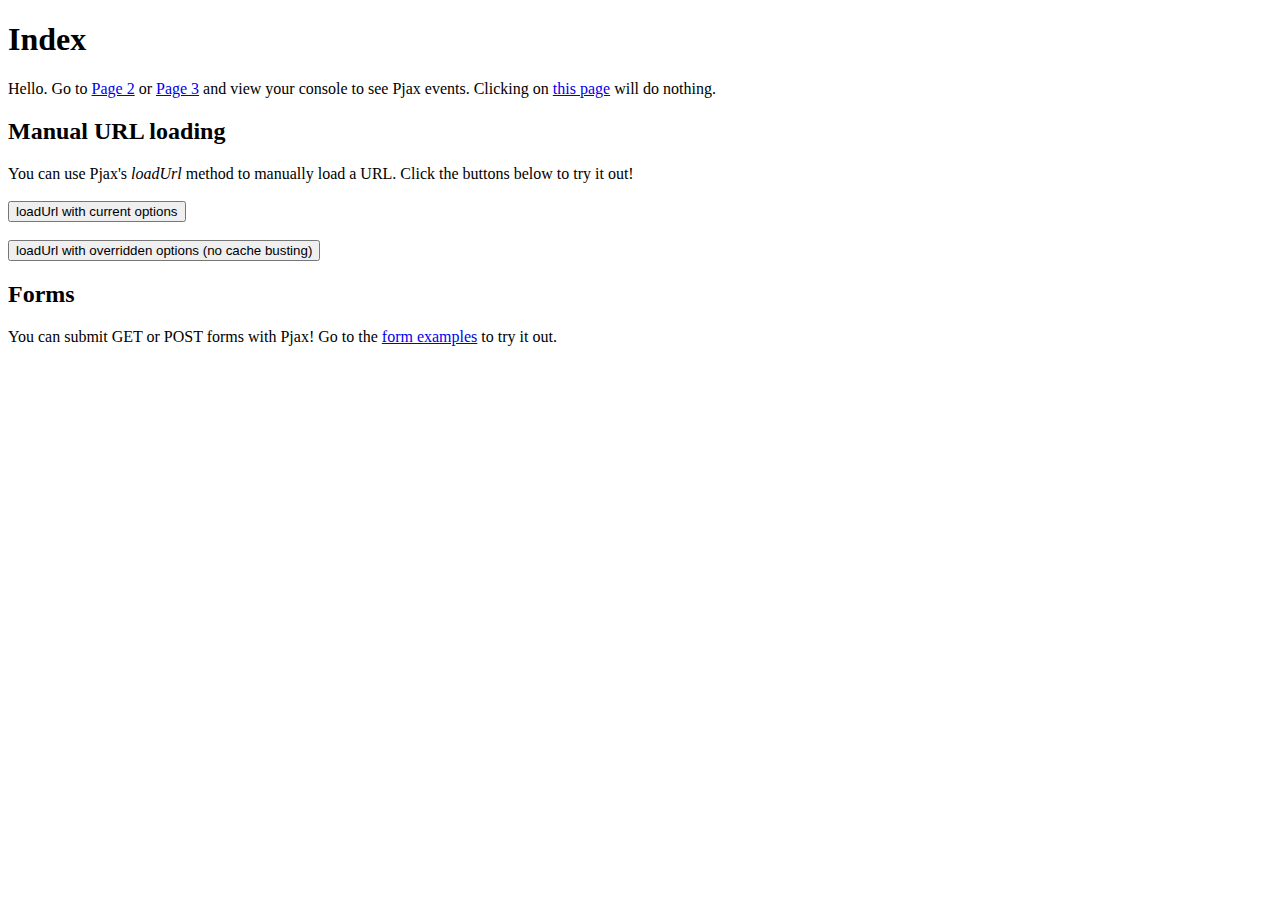
<file: lib/pjax/example/index.html>
<!doctype html>
<html>
  <head>
    <meta charset="utf-8">
    <title>Hello</title>
    <script src="../pjax.js"></script>
    <script src="example.js"></script>
  </head>
  <body>
    <div class="body">
      <h1>Index</h1>
      Hello.
      Go to <a href="page2.html" class="js-Pjax">Page 2</a> or <a href="page3.html" class="js-Pjax">Page 3</a> and view your console to see Pjax events.
      Clicking on <a href="index.html">this page</a> will do nothing.

      <h2>Manual URL loading</h2>

      You can use Pjax's <i>loadUrl</i> method to manually load a URL. Click the buttons below to try it out!<br /><br />

      <button data-manual-trigger>loadUrl with current options</button><br /><br />
      <button data-manual-trigger data-manual-trigger-override="true">loadUrl with overridden options (no cache busting)</button>

      <h2>Forms</h2>

      You can submit GET or POST forms with Pjax! Go to the <a href="forms.html">form examples</a> to try it out.

    </div>
  </body>
</html>
</file>
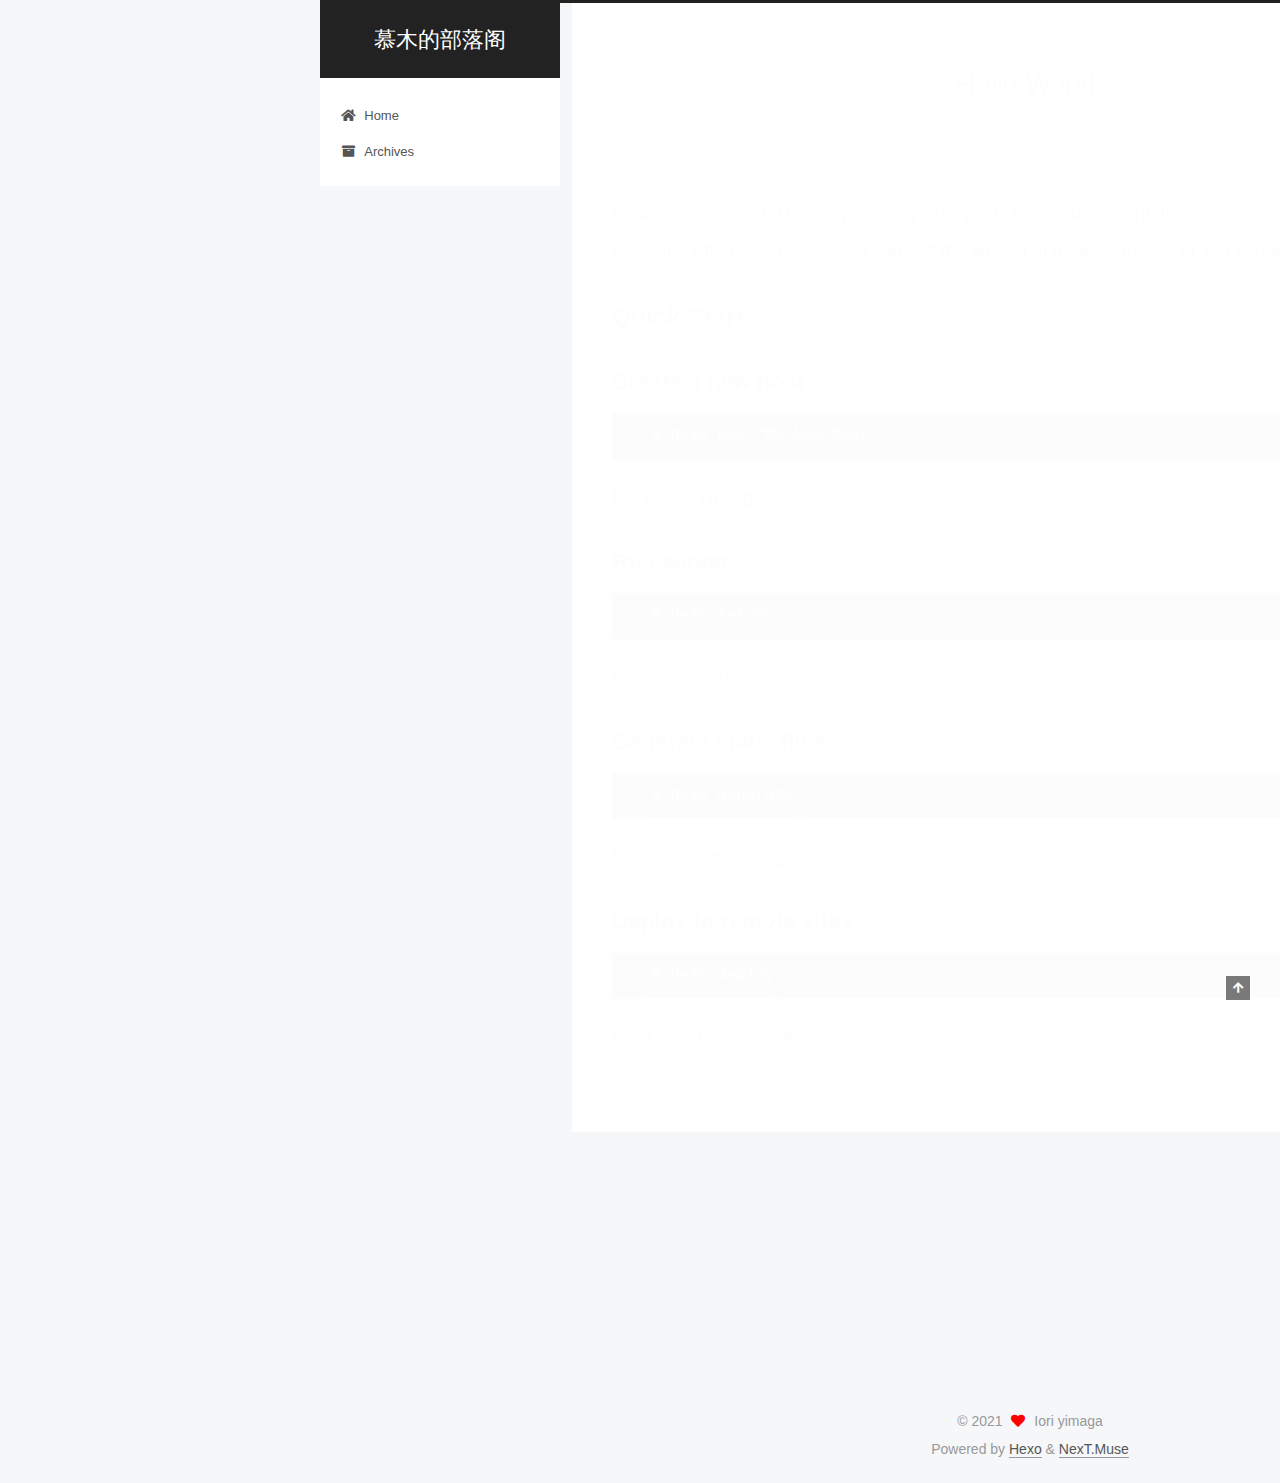
<file: 2021/02/05/hello-world/index.html>
<!DOCTYPE html>
<html lang="zh-Hans">
<head>
  <meta charset="UTF-8">
<meta name="viewport" content="width=device-width, initial-scale=1, maximum-scale=2">
<meta name="theme-color" content="#222">
<meta name="generator" content="Hexo 5.3.0">
  <link rel="apple-touch-icon" sizes="180x180" href="/images/apple-touch-icon-next.png">
  <link rel="icon" type="image/png" sizes="32x32" href="/images/favicon-32x32-next.png">
  <link rel="icon" type="image/png" sizes="16x16" href="/images/favicon-16x16-next.png">
  <link rel="mask-icon" href="/images/logo.svg" color="#222">

<link rel="stylesheet" href="/css/main.css">


<link rel="stylesheet" href="/lib/font-awesome/css/all.min.css">

<script id="hexo-configurations">
    var NexT = window.NexT || {};
    var CONFIG = {"hostname":"example.com","root":"/","scheme":"Muse","version":"7.8.0","exturl":false,"sidebar":{"position":"left","display":"post","padding":18,"offset":12,"onmobile":false},"copycode":{"enable":false,"show_result":false,"style":null},"back2top":{"enable":true,"sidebar":false,"scrollpercent":false},"bookmark":{"enable":false,"color":"#222","save":"auto"},"fancybox":false,"mediumzoom":false,"lazyload":false,"pangu":false,"comments":{"style":"tabs","active":null,"storage":true,"lazyload":false,"nav":null},"algolia":{"hits":{"per_page":10},"labels":{"input_placeholder":"Search for Posts","hits_empty":"We didn't find any results for the search: ${query}","hits_stats":"${hits} results found in ${time} ms"}},"localsearch":{"enable":false,"trigger":"auto","top_n_per_article":1,"unescape":false,"preload":false},"motion":{"enable":true,"async":false,"transition":{"post_block":"fadeIn","post_header":"slideDownIn","post_body":"slideDownIn","coll_header":"slideLeftIn","sidebar":"slideUpIn"}}};
  </script>

  <meta name="description" content="Welcome to Hexo! This is your very first post. Check documentation for more info. If you get any problems when using Hexo, you can find the answer in troubleshooting or you can ask me on GitHub. Quick">
<meta property="og:type" content="article">
<meta property="og:title" content="Hello World">
<meta property="og:url" content="http://example.com/2021/02/05/hello-world/index.html">
<meta property="og:site_name" content="慕木的部落阁">
<meta property="og:description" content="Welcome to Hexo! This is your very first post. Check documentation for more info. If you get any problems when using Hexo, you can find the answer in troubleshooting or you can ask me on GitHub. Quick">
<meta property="og:locale">
<meta property="article:published_time" content="2021-02-05T15:23:24.738Z">
<meta property="article:modified_time" content="2021-02-05T15:23:24.738Z">
<meta property="article:author" content="Iori yimaga">
<meta property="article:tag" content="编程、搞机、Roms、搬运...">
<meta name="twitter:card" content="summary">

<link rel="canonical" href="http://example.com/2021/02/05/hello-world/">


<script id="page-configurations">
  // https://hexo.io/docs/variables.html
  CONFIG.page = {
    sidebar: "",
    isHome : false,
    isPost : true,
    lang   : 'zh-Hans'
  };
</script>

  <title>Hello World | 慕木的部落阁</title>
  






  <noscript>
  <style>
  .use-motion .brand,
  .use-motion .menu-item,
  .sidebar-inner,
  .use-motion .post-block,
  .use-motion .pagination,
  .use-motion .comments,
  .use-motion .post-header,
  .use-motion .post-body,
  .use-motion .collection-header { opacity: initial; }

  .use-motion .site-title,
  .use-motion .site-subtitle {
    opacity: initial;
    top: initial;
  }

  .use-motion .logo-line-before i { left: initial; }
  .use-motion .logo-line-after i { right: initial; }
  </style>
</noscript>

</head>

<body itemscope itemtype="http://schema.org/WebPage">
  <div class="container use-motion">
    <div class="headband"></div>

    <header class="header" itemscope itemtype="http://schema.org/WPHeader">
      <div class="header-inner"><div class="site-brand-container">
  <div class="site-nav-toggle">
    <div class="toggle" aria-label="Toggle navigation bar">
      <span class="toggle-line toggle-line-first"></span>
      <span class="toggle-line toggle-line-middle"></span>
      <span class="toggle-line toggle-line-last"></span>
    </div>
  </div>

  <div class="site-meta">

    <a href="/" class="brand" rel="start">
      <span class="logo-line-before"><i></i></span>
      <h1 class="site-title">慕木的部落阁</h1>
      <span class="logo-line-after"><i></i></span>
    </a>
  </div>

  <div class="site-nav-right">
    <div class="toggle popup-trigger">
    </div>
  </div>
</div>




<nav class="site-nav">
  <ul id="menu" class="main-menu menu">
        <li class="menu-item menu-item-home">

    <a href="/" rel="section"><i class="fa fa-home fa-fw"></i>Home</a>

  </li>
        <li class="menu-item menu-item-archives">

    <a href="/archives/" rel="section"><i class="fa fa-archive fa-fw"></i>Archives</a>

  </li>
  </ul>
</nav>




</div>
    </header>

    
  <div class="back-to-top">
    <i class="fa fa-arrow-up"></i>
    <span>0%</span>
  </div>


    <main class="main">
      <div class="main-inner">
        <div class="content-wrap">
          

          <div class="content post posts-expand">
            

    
  
  
  <article itemscope itemtype="http://schema.org/Article" class="post-block" lang="zh-Hans">
    <link itemprop="mainEntityOfPage" href="http://example.com/2021/02/05/hello-world/">

    <span hidden itemprop="author" itemscope itemtype="http://schema.org/Person">
      <meta itemprop="image" content="/images/avatar.gif">
      <meta itemprop="name" content="Iori yimaga">
      <meta itemprop="description" content="记录学习生活的小天地:)">
    </span>

    <span hidden itemprop="publisher" itemscope itemtype="http://schema.org/Organization">
      <meta itemprop="name" content="慕木的部落阁">
    </span>
      <header class="post-header">
        <h1 class="post-title" itemprop="name headline">
          Hello World
        </h1>

        <div class="post-meta">
            <span class="post-meta-item">
              <span class="post-meta-item-icon">
                <i class="far fa-calendar"></i>
              </span>
              <span class="post-meta-item-text">Posted on</span>

              <time title="Created: 2021-02-05 23:23:24" itemprop="dateCreated datePublished" datetime="2021-02-05T23:23:24+08:00">2021-02-05</time>
            </span>

          

        </div>
      </header>

    
    
    
    <div class="post-body" itemprop="articleBody">

      
        <p>Welcome to <a target="_blank" rel="noopener" href="https://hexo.io/">Hexo</a>! This is your very first post. Check <a target="_blank" rel="noopener" href="https://hexo.io/docs/">documentation</a> for more info. If you get any problems when using Hexo, you can find the answer in <a target="_blank" rel="noopener" href="https://hexo.io/docs/troubleshooting.html">troubleshooting</a> or you can ask me on <a target="_blank" rel="noopener" href="https://github.com/hexojs/hexo/issues">GitHub</a>.</p>
<h2 id="Quick-Start"><a href="#Quick-Start" class="headerlink" title="Quick Start"></a>Quick Start</h2><h3 id="Create-a-new-post"><a href="#Create-a-new-post" class="headerlink" title="Create a new post"></a>Create a new post</h3><figure class="highlight bash"><table><tr><td class="gutter"><pre><span class="line">1</span><br></pre></td><td class="code"><pre><span class="line">$ hexo new <span class="string">&quot;My New Post&quot;</span></span><br></pre></td></tr></table></figure>
<p>More info: <a target="_blank" rel="noopener" href="https://hexo.io/docs/writing.html">Writing</a></p>
<h3 id="Run-server"><a href="#Run-server" class="headerlink" title="Run server"></a>Run server</h3><figure class="highlight bash"><table><tr><td class="gutter"><pre><span class="line">1</span><br></pre></td><td class="code"><pre><span class="line">$ hexo server</span><br></pre></td></tr></table></figure>
<p>More info: <a target="_blank" rel="noopener" href="https://hexo.io/docs/server.html">Server</a></p>
<h3 id="Generate-static-files"><a href="#Generate-static-files" class="headerlink" title="Generate static files"></a>Generate static files</h3><figure class="highlight bash"><table><tr><td class="gutter"><pre><span class="line">1</span><br></pre></td><td class="code"><pre><span class="line">$ hexo generate</span><br></pre></td></tr></table></figure>
<p>More info: <a target="_blank" rel="noopener" href="https://hexo.io/docs/generating.html">Generating</a></p>
<h3 id="Deploy-to-remote-sites"><a href="#Deploy-to-remote-sites" class="headerlink" title="Deploy to remote sites"></a>Deploy to remote sites</h3><figure class="highlight bash"><table><tr><td class="gutter"><pre><span class="line">1</span><br></pre></td><td class="code"><pre><span class="line">$ hexo deploy</span><br></pre></td></tr></table></figure>
<p>More info: <a target="_blank" rel="noopener" href="https://hexo.io/docs/one-command-deployment.html">Deployment</a></p>

    </div>

    
    
    

      <footer class="post-footer">

        


        
      </footer>
    
  </article>
  
  
  



          </div>
          

<script>
  window.addEventListener('tabs:register', () => {
    let { activeClass } = CONFIG.comments;
    if (CONFIG.comments.storage) {
      activeClass = localStorage.getItem('comments_active') || activeClass;
    }
    if (activeClass) {
      let activeTab = document.querySelector(`a[href="#comment-${activeClass}"]`);
      if (activeTab) {
        activeTab.click();
      }
    }
  });
  if (CONFIG.comments.storage) {
    window.addEventListener('tabs:click', event => {
      if (!event.target.matches('.tabs-comment .tab-content .tab-pane')) return;
      let commentClass = event.target.classList[1];
      localStorage.setItem('comments_active', commentClass);
    });
  }
</script>

        </div>
          
  
  <div class="toggle sidebar-toggle">
    <span class="toggle-line toggle-line-first"></span>
    <span class="toggle-line toggle-line-middle"></span>
    <span class="toggle-line toggle-line-last"></span>
  </div>

  <aside class="sidebar">
    <div class="sidebar-inner">

      <ul class="sidebar-nav motion-element">
        <li class="sidebar-nav-toc">
          Table of Contents
        </li>
        <li class="sidebar-nav-overview">
          Overview
        </li>
      </ul>

      <!--noindex-->
      <div class="post-toc-wrap sidebar-panel">
          <div class="post-toc motion-element"><ol class="nav"><li class="nav-item nav-level-2"><a class="nav-link" href="#Quick-Start"><span class="nav-number">1.</span> <span class="nav-text">Quick Start</span></a><ol class="nav-child"><li class="nav-item nav-level-3"><a class="nav-link" href="#Create-a-new-post"><span class="nav-number">1.1.</span> <span class="nav-text">Create a new post</span></a></li><li class="nav-item nav-level-3"><a class="nav-link" href="#Run-server"><span class="nav-number">1.2.</span> <span class="nav-text">Run server</span></a></li><li class="nav-item nav-level-3"><a class="nav-link" href="#Generate-static-files"><span class="nav-number">1.3.</span> <span class="nav-text">Generate static files</span></a></li><li class="nav-item nav-level-3"><a class="nav-link" href="#Deploy-to-remote-sites"><span class="nav-number">1.4.</span> <span class="nav-text">Deploy to remote sites</span></a></li></ol></li></ol></div>
      </div>
      <!--/noindex-->

      <div class="site-overview-wrap sidebar-panel">
        <div class="site-author motion-element" itemprop="author" itemscope itemtype="http://schema.org/Person">
  <p class="site-author-name" itemprop="name">Iori yimaga</p>
  <div class="site-description" itemprop="description">记录学习生活的小天地:)</div>
</div>
<div class="site-state-wrap motion-element">
  <nav class="site-state">
      <div class="site-state-item site-state-posts">
          <a href="/archives/">
        
          <span class="site-state-item-count">1</span>
          <span class="site-state-item-name">posts</span>
        </a>
      </div>
  </nav>
</div>



      </div>

    </div>
  </aside>
  <div id="sidebar-dimmer"></div>


      </div>
    </main>

    <footer class="footer">
      <div class="footer-inner">
        

        

<div class="copyright">
  
  &copy; 
  <span itemprop="copyrightYear">2021</span>
  <span class="with-love">
    <i class="fa fa-heart"></i>
  </span>
  <span class="author" itemprop="copyrightHolder">Iori yimaga</span>
</div>
  <div class="powered-by">Powered by <a href="https://hexo.io/" class="theme-link" rel="noopener" target="_blank">Hexo</a> & <a href="https://muse.theme-next.org/" class="theme-link" rel="noopener" target="_blank">NexT.Muse</a>
  </div>

        








      </div>
    </footer>
  </div>

  
  <script src="/lib/anime.min.js"></script>
  <script src="/lib/velocity/velocity.min.js"></script>
  <script src="/lib/velocity/velocity.ui.min.js"></script>

<script src="/js/utils.js"></script>

<script src="/js/motion.js"></script>


<script src="/js/schemes/muse.js"></script>


<script src="/js/next-boot.js"></script>




  















  

  

</body>
</html>
</file>
<file: css/main.css>
:root {
  --body-bg-color: #f5f7f9;
  --content-bg-color: #fff;
  --card-bg-color: #f5f5f5;
  --text-color: #555;
  --blockquote-color: #666;
  --link-color: #555;
  --link-hover-color: #222;
  --brand-color: #fff;
  --brand-hover-color: #fff;
  --table-row-odd-bg-color: #f9f9f9;
  --table-row-hover-bg-color: #f5f5f5;
  --menu-item-bg-color: #f5f5f5;
  --btn-default-bg: #fff;
  --btn-default-color: #555;
  --btn-default-border-color: #555;
  --btn-default-hover-bg: #222;
  --btn-default-hover-color: #fff;
  --btn-default-hover-border-color: #222;
}
@media (prefers-color-scheme: dark) {
  :root {
    --body-bg-color: #282828;
    --content-bg-color: #333;
    --card-bg-color: #555;
    --text-color: #ccc;
    --blockquote-color: #bbb;
    --link-color: #ccc;
    --link-hover-color: #eee;
    --brand-color: #ddd;
    --brand-hover-color: #ddd;
    --table-row-odd-bg-color: #282828;
    --table-row-hover-bg-color: #363636;
    --menu-item-bg-color: #555;
    --btn-default-bg: #222;
    --btn-default-color: #ccc;
    --btn-default-border-color: #555;
    --btn-default-hover-bg: #666;
    --btn-default-hover-color: #ccc;
    --btn-default-hover-border-color: #666;
  }
  img {
    opacity: 0.75;
  }
  img:hover {
    opacity: 0.9;
  }
}
html {
  line-height: 1.15; /* 1 */
  -webkit-text-size-adjust: 100%; /* 2 */
}
body {
  margin: 0;
}
main {
  display: block;
}
h1 {
  font-size: 2em;
  margin: 0.67em 0;
}
hr {
  box-sizing: content-box; /* 1 */
  height: 0; /* 1 */
  overflow: visible; /* 2 */
}
pre {
  font-family: monospace, monospace; /* 1 */
  font-size: 1em; /* 2 */
}
a {
  background: transparent;
}
abbr[title] {
  border-bottom: none; /* 1 */
  text-decoration: underline; /* 2 */
  text-decoration: underline dotted; /* 2 */
}
b,
strong {
  font-weight: bolder;
}
code,
kbd,
samp {
  font-family: monospace, monospace; /* 1 */
  font-size: 1em; /* 2 */
}
small {
  font-size: 80%;
}
sub,
sup {
  font-size: 75%;
  line-height: 0;
  position: relative;
  vertical-align: baseline;
}
sub {
  bottom: -0.25em;
}
sup {
  top: -0.5em;
}
img {
  border-style: none;
}
button,
input,
optgroup,
select,
textarea {
  font-family: inherit; /* 1 */
  font-size: 100%; /* 1 */
  line-height: 1.15; /* 1 */
  margin: 0; /* 2 */
}
button,
input {
/* 1 */
  overflow: visible;
}
button,
select {
/* 1 */
  text-transform: none;
}
button,
[type='button'],
[type='reset'],
[type='submit'] {
  -webkit-appearance: button;
}
button::-moz-focus-inner,
[type='button']::-moz-focus-inner,
[type='reset']::-moz-focus-inner,
[type='submit']::-moz-focus-inner {
  border-style: none;
  padding: 0;
}
button:-moz-focusring,
[type='button']:-moz-focusring,
[type='reset']:-moz-focusring,
[type='submit']:-moz-focusring {
  outline: 1px dotted ButtonText;
}
fieldset {
  padding: 0.35em 0.75em 0.625em;
}
legend {
  box-sizing: border-box; /* 1 */
  color: inherit; /* 2 */
  display: table; /* 1 */
  max-width: 100%; /* 1 */
  padding: 0; /* 3 */
  white-space: normal; /* 1 */
}
progress {
  vertical-align: baseline;
}
textarea {
  overflow: auto;
}
[type='checkbox'],
[type='radio'] {
  box-sizing: border-box; /* 1 */
  padding: 0; /* 2 */
}
[type='number']::-webkit-inner-spin-button,
[type='number']::-webkit-outer-spin-button {
  height: auto;
}
[type='search'] {
  outline-offset: -2px; /* 2 */
  -webkit-appearance: textfield; /* 1 */
}
[type='search']::-webkit-search-decoration {
  -webkit-appearance: none;
}
::-webkit-file-upload-button {
  font: inherit; /* 2 */
  -webkit-appearance: button; /* 1 */
}
details {
  display: block;
}
summary {
  display: list-item;
}
template {
  display: none;
}
[hidden] {
  display: none;
}
::selection {
  background: #262a30;
  color: #eee;
}
html,
body {
  height: 100%;
}
body {
  background: var(--body-bg-color);
  color: var(--text-color);
  font-family: 'Lato', "PingFang SC", "Microsoft YaHei", sans-serif;
  font-size: 1em;
  line-height: 2;
}
@media (max-width: 991px) {
  body {
    padding-left: 0 !important;
    padding-right: 0 !important;
  }
}
h1,
h2,
h3,
h4,
h5,
h6 {
  font-family: 'Lato', "PingFang SC", "Microsoft YaHei", sans-serif;
  font-weight: bold;
  line-height: 1.5;
  margin: 20px 0 15px;
}
h1 {
  font-size: 1.5em;
}
h2 {
  font-size: 1.375em;
}
h3 {
  font-size: 1.25em;
}
h4 {
  font-size: 1.125em;
}
h5 {
  font-size: 1em;
}
h6 {
  font-size: 0.875em;
}
p {
  margin: 0 0 20px 0;
}
a,
span.exturl {
  border-bottom: 1px solid #999;
  color: var(--link-color);
  outline: 0;
  text-decoration: none;
  overflow-wrap: break-word;
  word-wrap: break-word;
  cursor: pointer;
}
a:hover,
span.exturl:hover {
  border-bottom-color: var(--link-hover-color);
  color: var(--link-hover-color);
}
iframe,
img,
video {
  display: block;
  margin-left: auto;
  margin-right: auto;
  max-width: 100%;
}
hr {
  background-image: repeating-linear-gradient(-45deg, #ddd, #ddd 4px, transparent 4px, transparent 8px);
  border: 0;
  height: 3px;
  margin: 40px 0;
}
blockquote {
  border-left: 4px solid #ddd;
  color: var(--blockquote-color);
  margin: 0;
  padding: 0 15px;
}
blockquote cite::before {
  content: '-';
  padding: 0 5px;
}
dt {
  font-weight: bold;
}
dd {
  margin: 0;
  padding: 0;
}
kbd {
  background-color: #f5f5f5;
  background-image: linear-gradient(#eee, #fff, #eee);
  border: 1px solid #ccc;
  border-radius: 0.2em;
  box-shadow: 0.1em 0.1em 0.2em rgba(0,0,0,0.1);
  color: #555;
  font-family: inherit;
  padding: 0.1em 0.3em;
  white-space: nowrap;
}
.table-container {
  overflow: auto;
}
table {
  border-collapse: collapse;
  border-spacing: 0;
  font-size: 0.875em;
  margin: 0 0 20px 0;
  width: 100%;
}
tbody tr:nth-of-type(odd) {
  background: var(--table-row-odd-bg-color);
}
tbody tr:hover {
  background: var(--table-row-hover-bg-color);
}
caption,
th,
td {
  font-weight: normal;
  padding: 8px;
  vertical-align: middle;
}
th,
td {
  border: 1px solid #ddd;
  border-bottom: 3px solid #ddd;
}
th {
  font-weight: 700;
  padding-bottom: 10px;
}
td {
  border-bottom-width: 1px;
}
.btn {
  background: var(--btn-default-bg);
  border: 2px solid var(--btn-default-border-color);
  border-radius: 2px;
  color: var(--btn-default-color);
  display: inline-block;
  font-size: 0.875em;
  line-height: 2;
  padding: 0 20px;
  text-decoration: none;
  transition-property: background-color;
  transition-delay: 0s;
  transition-duration: 0.2s;
  transition-timing-function: ease-in-out;
}
.btn:hover {
  background: var(--btn-default-hover-bg);
  border-color: var(--btn-default-hover-border-color);
  color: var(--btn-default-hover-color);
}
.btn + .btn {
  margin: 0 0 8px 8px;
}
.btn .fa-fw {
  text-align: left;
  width: 1.285714285714286em;
}
.toggle {
  line-height: 0;
}
.toggle .toggle-line {
  background: #fff;
  display: inline-block;
  height: 2px;
  left: 0;
  position: relative;
  top: 0;
  transition: all 0.4s;
  vertical-align: top;
  width: 100%;
}
.toggle .toggle-line:not(:first-child) {
  margin-top: 3px;
}
.toggle.toggle-arrow .toggle-line-first {
  left: 50%;
  top: 2px;
  transform: rotate(45deg);
  width: 50%;
}
.toggle.toggle-arrow .toggle-line-middle {
  left: 2px;
  width: 90%;
}
.toggle.toggle-arrow .toggle-line-last {
  left: 50%;
  top: -2px;
  transform: rotate(-45deg);
  width: 50%;
}
.toggle.toggle-close .toggle-line-first {
  transform: rotate(-45deg);
  top: 5px;
}
.toggle.toggle-close .toggle-line-middle {
  opacity: 0;
}
.toggle.toggle-close .toggle-line-last {
  transform: rotate(45deg);
  top: -5px;
}
.highlight-container {
  position: relative;
}
.highlight-container:hover .copy-btn,
.highlight-container .copy-btn:focus {
  opacity: 1;
}
.copy-btn {
  color: #333;
  cursor: pointer;
  line-height: 1.6;
  opacity: 0;
  padding: 2px 6px;
  position: absolute;
  transition-delay: 0s;
  transition-duration: 0.2s;
  transition-timing-function: ease-in-out;
  color: #fff;
  font-size: 14px;
  right: 0;
  top: 2px;
}
.highlight-container {
  background: #21252b;
  border-radius: 5px;
  box-shadow: 0 10px 30px 0 rgba(0,0,0,0.4);
  padding-top: 30px;
}
.highlight-container::before {
  background: #fc625d;
  border-radius: 50%;
  box-shadow: 20px 0 #fdbc40, 40px 0 #35cd4b;
  content: ' ';
  height: 12px;
  left: 12px;
  margin-top: -20px;
  position: absolute;
  width: 12px;
}
.highlight-container .highlight {
  border-radius: 0 0 5px 5px;
}
.highlight-container .highlight .table-container {
  border-radius: 0 0 5px 5px;
}
.highlight,
pre {
  background: #2d2d2d;
  color: #ccc;
  line-height: 1.6;
  margin: 0 auto 20px;
}
pre,
code {
  font-family: consolas, Menlo, monospace, "PingFang SC", "Microsoft YaHei";
}
code {
  background: #eee;
  border-radius: 3px;
  color: #555;
  padding: 2px 4px;
  overflow-wrap: break-word;
  word-wrap: break-word;
}
.highlight *::selection {
  background: #515151;
}
.highlight pre {
  border: 0;
  margin: 0;
  padding: 10px 0;
}
.highlight table {
  border: 0;
  margin: 0;
  width: auto;
}
.highlight td {
  border: 0;
  padding: 0;
}
.highlight figcaption {
  background: #1b1b1b;
  color: #ccc;
  display: flex;
  font-size: 0.875em;
  justify-content: space-between;
  line-height: 1.2;
  padding: 0.5em;
}
.highlight figcaption a {
  color: #ccc;
}
.highlight figcaption a:hover {
  border-bottom-color: #ccc;
}
.highlight .gutter {
  -moz-user-select: none;
  -ms-user-select: none;
  -webkit-user-select: none;
  user-select: none;
}
.highlight .gutter pre {
  background: #1b1b1b;
  color: #999;
  padding-left: 10px;
  padding-right: 10px;
  text-align: right;
}
.highlight .code pre {
  background: #2d2d2d;
  padding-left: 10px;
  width: 100%;
}
.gist table {
  width: auto;
}
.gist table td {
  border: 0;
}
pre {
  overflow: auto;
  padding: 10px;
}
pre code {
  background: none;
  color: #ccc;
  font-size: 0.875em;
  padding: 0;
  text-shadow: none;
}
pre .deletion {
  background: #800000;
}
pre .addition {
  background: #008000;
}
pre .meta {
  color: #fc6;
  -moz-user-select: none;
  -ms-user-select: none;
  -webkit-user-select: none;
  user-select: none;
}
pre .comment {
  color: #999;
}
pre .variable,
pre .attribute,
pre .tag,
pre .name,
pre .regexp,
pre .ruby .constant,
pre .xml .tag .title,
pre .xml .pi,
pre .xml .doctype,
pre .html .doctype,
pre .css .id,
pre .css .class,
pre .css .pseudo {
  color: #f2777a;
}
pre .number,
pre .preprocessor,
pre .built_in,
pre .builtin-name,
pre .literal,
pre .params,
pre .constant,
pre .command {
  color: #f99157;
}
pre .ruby .class .title,
pre .css .rules .attribute,
pre .string,
pre .symbol,
pre .value,
pre .inheritance,
pre .header,
pre .ruby .symbol,
pre .xml .cdata,
pre .special,
pre .formula {
  color: #9c9;
}
pre .title,
pre .css .hexcolor {
  color: #6cc;
}
pre .function,
pre .python .decorator,
pre .python .title,
pre .ruby .function .title,
pre .ruby .title .keyword,
pre .perl .sub,
pre .javascript .title,
pre .coffeescript .title {
  color: #69c;
}
pre .keyword,
pre .javascript .function {
  color: #c9c;
}
.blockquote-center {
  border-left: none;
  margin: 40px 0;
  padding: 0;
  position: relative;
  text-align: center;
}
.blockquote-center .fa {
  display: block;
  opacity: 0.6;
  position: absolute;
  width: 100%;
}
.blockquote-center .fa-quote-left {
  border-top: 1px solid #ccc;
  text-align: left;
  top: -20px;
}
.blockquote-center .fa-quote-right {
  border-bottom: 1px solid #ccc;
  text-align: right;
  bottom: -20px;
}
.blockquote-center p,
.blockquote-center div {
  text-align: center;
}
.post-body .group-picture img {
  margin: 0 auto;
  padding: 0 3px;
}
.group-picture-row {
  margin-bottom: 6px;
  overflow: hidden;
}
.group-picture-column {
  float: left;
  margin-bottom: 10px;
}
.post-body .label {
  color: #555;
  display: inline;
  padding: 0 2px;
}
.post-body .label.default {
  background: #f0f0f0;
}
.post-body .label.primary {
  background: #efe6f7;
}
.post-body .label.info {
  background: #e5f2f8;
}
.post-body .label.success {
  background: #e7f4e9;
}
.post-body .label.warning {
  background: #fcf6e1;
}
.post-body .label.danger {
  background: #fae8eb;
}
.post-body .tabs {
  margin-bottom: 20px;
}
.post-body .tabs,
.tabs-comment {
  display: block;
  padding-top: 10px;
  position: relative;
}
.post-body .tabs ul.nav-tabs,
.tabs-comment ul.nav-tabs {
  display: flex;
  flex-wrap: wrap;
  margin: 0;
  margin-bottom: -1px;
  padding: 0;
}
@media (max-width: 413px) {
  .post-body .tabs ul.nav-tabs,
  .tabs-comment ul.nav-tabs {
    display: block;
    margin-bottom: 5px;
  }
}
.post-body .tabs ul.nav-tabs li.tab,
.tabs-comment ul.nav-tabs li.tab {
  border-bottom: 1px solid #ddd;
  border-left: 1px solid transparent;
  border-right: 1px solid transparent;
  border-top: 3px solid transparent;
  flex-grow: 1;
  list-style-type: none;
  border-radius: 0 0 0 0;
}
@media (max-width: 413px) {
  .post-body .tabs ul.nav-tabs li.tab,
  .tabs-comment ul.nav-tabs li.tab {
    border-bottom: 1px solid transparent;
    border-left: 3px solid transparent;
    border-right: 1px solid transparent;
    border-top: 1px solid transparent;
  }
}
@media (max-width: 413px) {
  .post-body .tabs ul.nav-tabs li.tab,
  .tabs-comment ul.nav-tabs li.tab {
    border-radius: 0;
  }
}
.post-body .tabs ul.nav-tabs li.tab a,
.tabs-comment ul.nav-tabs li.tab a {
  border-bottom: initial;
  display: block;
  line-height: 1.8;
  outline: 0;
  padding: 0.25em 0.75em;
  text-align: center;
  transition-delay: 0s;
  transition-duration: 0.2s;
  transition-timing-function: ease-out;
}
.post-body .tabs ul.nav-tabs li.tab a i,
.tabs-comment ul.nav-tabs li.tab a i {
  width: 1.285714285714286em;
}
.post-body .tabs ul.nav-tabs li.tab.active,
.tabs-comment ul.nav-tabs li.tab.active {
  border-bottom: 1px solid transparent;
  border-left: 1px solid #ddd;
  border-right: 1px solid #ddd;
  border-top: 3px solid #fc6423;
}
@media (max-width: 413px) {
  .post-body .tabs ul.nav-tabs li.tab.active,
  .tabs-comment ul.nav-tabs li.tab.active {
    border-bottom: 1px solid #ddd;
    border-left: 3px solid #fc6423;
    border-right: 1px solid #ddd;
    border-top: 1px solid #ddd;
  }
}
.post-body .tabs ul.nav-tabs li.tab.active a,
.tabs-comment ul.nav-tabs li.tab.active a {
  color: var(--link-color);
  cursor: default;
}
.post-body .tabs .tab-content .tab-pane,
.tabs-comment .tab-content .tab-pane {
  border: 1px solid #ddd;
  border-top: 0;
  padding: 20px 20px 0 20px;
  border-radius: 0;
}
.post-body .tabs .tab-content .tab-pane:not(.active),
.tabs-comment .tab-content .tab-pane:not(.active) {
  display: none;
}
.post-body .tabs .tab-content .tab-pane.active,
.tabs-comment .tab-content .tab-pane.active {
  display: block;
}
.post-body .tabs .tab-content .tab-pane.active:nth-of-type(1),
.tabs-comment .tab-content .tab-pane.active:nth-of-type(1) {
  border-radius: 0 0 0 0;
}
@media (max-width: 413px) {
  .post-body .tabs .tab-content .tab-pane.active:nth-of-type(1),
  .tabs-comment .tab-content .tab-pane.active:nth-of-type(1) {
    border-radius: 0;
  }
}
.post-body .note {
  border-radius: 3px;
  margin-bottom: 20px;
  padding: 1em;
  position: relative;
  border: 1px solid #eee;
  border-left-width: 5px;
}
.post-body .note h2,
.post-body .note h3,
.post-body .note h4,
.post-body .note h5,
.post-body .note h6 {
  margin-top: 0;
  border-bottom: initial;
  margin-bottom: 0;
  padding-top: 0;
}
.post-body .note p:first-child,
.post-body .note ul:first-child,
.post-body .note ol:first-child,
.post-body .note table:first-child,
.post-body .note pre:first-child,
.post-body .note blockquote:first-child,
.post-body .note img:first-child {
  margin-top: 0;
}
.post-body .note p:last-child,
.post-body .note ul:last-child,
.post-body .note ol:last-child,
.post-body .note table:last-child,
.post-body .note pre:last-child,
.post-body .note blockquote:last-child,
.post-body .note img:last-child {
  margin-bottom: 0;
}
.post-body .note.default {
  border-left-color: #777;
}
.post-body .note.default h2,
.post-body .note.default h3,
.post-body .note.default h4,
.post-body .note.default h5,
.post-body .note.default h6 {
  color: #777;
}
.post-body .note.primary {
  border-left-color: #6f42c1;
}
.post-body .note.primary h2,
.post-body .note.primary h3,
.post-body .note.primary h4,
.post-body .note.primary h5,
.post-body .note.primary h6 {
  color: #6f42c1;
}
.post-body .note.info {
  border-left-color: #428bca;
}
.post-body .note.info h2,
.post-body .note.info h3,
.post-body .note.info h4,
.post-body .note.info h5,
.post-body .note.info h6 {
  color: #428bca;
}
.post-body .note.success {
  border-left-color: #5cb85c;
}
.post-body .note.success h2,
.post-body .note.success h3,
.post-body .note.success h4,
.post-body .note.success h5,
.post-body .note.success h6 {
  color: #5cb85c;
}
.post-body .note.warning {
  border-left-color: #f0ad4e;
}
.post-body .note.warning h2,
.post-body .note.warning h3,
.post-body .note.warning h4,
.post-body .note.warning h5,
.post-body .note.warning h6 {
  color: #f0ad4e;
}
.post-body .note.danger {
  border-left-color: #d9534f;
}
.post-body .note.danger h2,
.post-body .note.danger h3,
.post-body .note.danger h4,
.post-body .note.danger h5,
.post-body .note.danger h6 {
  color: #d9534f;
}
.pagination .prev,
.pagination .next,
.pagination .page-number,
.pagination .space {
  display: inline-block;
  margin: 0 10px;
  padding: 0 11px;
  position: relative;
  top: -1px;
}
@media (max-width: 767px) {
  .pagination .prev,
  .pagination .next,
  .pagination .page-number,
  .pagination .space {
    margin: 0 5px;
  }
}
.pagination {
  border-top: 1px solid #eee;
  margin: 120px 0 0;
  text-align: center;
}
.pagination .prev,
.pagination .next,
.pagination .page-number {
  border-bottom: 0;
  border-top: 1px solid #eee;
  transition-property: border-color;
  transition-delay: 0s;
  transition-duration: 0.2s;
  transition-timing-function: ease-in-out;
}
.pagination .prev:hover,
.pagination .next:hover,
.pagination .page-number:hover {
  border-top-color: #222;
}
.pagination .space {
  margin: 0;
  padding: 0;
}
.pagination .prev {
  margin-left: 0;
}
.pagination .next {
  margin-right: 0;
}
.pagination .page-number.current {
  background: #ccc;
  border-top-color: #ccc;
  color: #fff;
}
@media (max-width: 767px) {
  .pagination {
    border-top: none;
  }
  .pagination .prev,
  .pagination .next,
  .pagination .page-number {
    border-bottom: 1px solid #eee;
    border-top: 0;
    margin-bottom: 10px;
    padding: 0 10px;
  }
  .pagination .prev:hover,
  .pagination .next:hover,
  .pagination .page-number:hover {
    border-bottom-color: #222;
  }
}
.comments {
  margin-top: 60px;
  overflow: hidden;
}
.comment-button-group {
  display: flex;
  flex-wrap: wrap-reverse;
  justify-content: center;
  margin: 1em 0;
}
.comment-button-group .comment-button {
  margin: 0.1em 0.2em;
}
.comment-button-group .comment-button.active {
  background: var(--btn-default-hover-bg);
  border-color: var(--btn-default-hover-border-color);
  color: var(--btn-default-hover-color);
}
.comment-position {
  display: none;
}
.comment-position.active {
  display: block;
}
.tabs-comment {
  background: var(--content-bg-color);
  margin-top: 4em;
  padding-top: 0;
}
.tabs-comment .comments {
  border: 0;
  box-shadow: none;
  margin-top: 0;
  padding-top: 0;
}
.container {
  min-height: 100%;
  position: relative;
}
.main-inner {
  margin: 0 auto;
  width: calc(100% - 20px);
}
@media (min-width: 1200px) {
  .main-inner {
    width: 1160px;
  }
}
@media (min-width: 1600px) {
  .main-inner {
    width: 73%;
  }
}
@media (max-width: 767px) {
  .content-wrap {
    padding: 0 20px;
  }
}
.header {
  background: transparent;
}
.header-inner {
  margin: 0 auto;
  width: calc(100% - 20px);
}
@media (min-width: 1200px) {
  .header-inner {
    width: 1160px;
  }
}
@media (min-width: 1600px) {
  .header-inner {
    width: 73%;
  }
}
.site-brand-container {
  display: flex;
  flex-shrink: 0;
  padding: 0 10px;
}
.headband {
  background: #222;
  height: 3px;
}
.site-meta {
  flex-grow: 1;
  text-align: center;
}
@media (max-width: 767px) {
  .site-meta {
    text-align: center;
  }
}
.brand {
  border-bottom: none;
  color: var(--brand-color);
  display: inline-block;
  line-height: 1.375em;
  padding: 0 40px;
  position: relative;
}
.brand:hover {
  color: var(--brand-hover-color);
}
.site-title {
  font-family: 'Lato', "PingFang SC", "Microsoft YaHei", sans-serif;
  font-size: 1.375em;
  font-weight: normal;
  margin: 0;
}
.site-subtitle {
  color: #ddd;
  font-size: 0.8125em;
  margin: 10px 0;
}
.use-motion .brand {
  opacity: 0;
}
.use-motion .site-title,
.use-motion .site-subtitle,
.use-motion .custom-logo-image {
  opacity: 0;
  position: relative;
  top: -10px;
}
.site-nav-toggle,
.site-nav-right {
  display: none;
}
@media (max-width: 767px) {
  .site-nav-toggle,
  .site-nav-right {
    display: flex;
    flex-direction: column;
    justify-content: center;
  }
}
.site-nav-toggle .toggle,
.site-nav-right .toggle {
  color: var(--text-color);
  padding: 10px;
  width: 22px;
}
.site-nav-toggle .toggle .toggle-line,
.site-nav-right .toggle .toggle-line {
  background: var(--text-color);
  border-radius: 1px;
}
.site-nav {
  display: block;
}
@media (max-width: 767px) {
  .site-nav {
    clear: both;
    display: none;
  }
}
.site-nav.site-nav-on {
  display: block;
}
.menu {
  margin-top: 20px;
  padding-left: 0;
  text-align: center;
}
.menu-item {
  display: inline-block;
  list-style: none;
  margin: 0 10px;
}
@media (max-width: 767px) {
  .menu-item {
    display: block;
    margin-top: 10px;
  }
  .menu-item.menu-item-search {
    display: none;
  }
}
.menu-item a,
.menu-item span.exturl {
  border-bottom: 0;
  display: block;
  font-size: 0.8125em;
  transition-property: border-color;
  transition-delay: 0s;
  transition-duration: 0.2s;
  transition-timing-function: ease-in-out;
}
@media (hover: none) {
  .menu-item a:hover,
  .menu-item span.exturl:hover {
    border-bottom-color: transparent !important;
  }
}
.menu-item .fa,
.menu-item .fab,
.menu-item .far,
.menu-item .fas {
  margin-right: 8px;
}
.menu-item .badge {
  display: inline-block;
  font-weight: bold;
  line-height: 1;
  margin-left: 0.35em;
  margin-top: 0.35em;
  text-align: center;
  white-space: nowrap;
}
@media (max-width: 767px) {
  .menu-item .badge {
    float: right;
    margin-left: 0;
  }
}
.menu-item-active a,
.menu .menu-item a:hover,
.menu .menu-item span.exturl:hover {
  background: var(--menu-item-bg-color);
}
.use-motion .menu-item {
  opacity: 0;
}
.book-mark-link {
  border-bottom: none;
  display: inline-block;
  position: fixed;
  right: 30px;
  top: -10px;
  transition: 0.3s;
}
@media (max-width: 991px) {
  .book-mark-link {
    display: none;
  }
}
.book-mark-link::before {
  color: #222;
  content: '\f02e';
  font-size: 32px;
  line-height: 1;
  font-family: 'Font Awesome 5 Free';
  font-weight: 900;
}
.book-mark-link:hover,
.book-mark-link-fixed {
  top: -2px;
}
.github-corner :hover .octo-arm {
  animation: octocat-wave 560ms ease-in-out;
}
.github-corner svg {
  border: 0;
  color: #fff;
  fill: #222;
  position: absolute;
  right: 0;
  top: 0;
  z-index: 1000;
}
@media (max-width: 991px) {
  .github-corner svg {
    color: #222;
    fill: #fff;
  }
  .github-corner .github-corner:hover .octo-arm {
    animation: none;
  }
  .github-corner .github-corner .octo-arm {
    animation: octocat-wave 560ms ease-in-out;
  }
}
@-moz-keyframes octocat-wave {
  0%, 100% {
    transform: rotate(0);
  }
  20%, 60% {
    transform: rotate(-25deg);
  }
  40%, 80% {
    transform: rotate(10deg);
  }
}
@-webkit-keyframes octocat-wave {
  0%, 100% {
    transform: rotate(0);
  }
  20%, 60% {
    transform: rotate(-25deg);
  }
  40%, 80% {
    transform: rotate(10deg);
  }
}
@-o-keyframes octocat-wave {
  0%, 100% {
    transform: rotate(0);
  }
  20%, 60% {
    transform: rotate(-25deg);
  }
  40%, 80% {
    transform: rotate(10deg);
  }
}
@keyframes octocat-wave {
  0%, 100% {
    transform: rotate(0);
  }
  20%, 60% {
    transform: rotate(-25deg);
  }
  40%, 80% {
    transform: rotate(10deg);
  }
}
.sidebar {
  background: #222;
  bottom: 0;
  box-shadow: inset 0 2px 6px #000;
  position: fixed;
  top: 0;
}
@media (max-width: 991px) {
  .sidebar {
    display: none;
  }
}
.sidebar-inner {
  color: #999;
  padding: 18px 10px;
  text-align: center;
}
.cc-license {
  margin-top: 10px;
  text-align: center;
}
.cc-license .cc-opacity {
  border-bottom: none;
  opacity: 0.7;
}
.cc-license .cc-opacity:hover {
  opacity: 0.9;
}
.cc-license img {
  display: inline-block;
}
.site-author-image {
  border: 1px solid #eee;
  display: block;
  margin: 0 auto;
  max-width: 120px;
  padding: 2px;
  border-radius: 50%;
}
.site-author-image {
  transition: transform 1s ease-out;
}
.site-author-image:hover {
  transform: rotateZ(360deg);
}
.site-author-name {
  color: var(--text-color);
  font-weight: 600;
  margin: 0;
  text-align: center;
}
.site-description {
  color: #999;
  font-size: 0.8125em;
  margin-top: 0;
  text-align: center;
}
.links-of-author {
  margin-top: 15px;
}
.links-of-author a,
.links-of-author span.exturl {
  border-bottom-color: #555;
  display: inline-block;
  font-size: 0.8125em;
  margin-bottom: 10px;
  margin-right: 10px;
  vertical-align: middle;
}
.links-of-author a::before,
.links-of-author span.exturl::before {
  background: #b52fcd;
  border-radius: 50%;
  content: ' ';
  display: inline-block;
  height: 4px;
  margin-right: 3px;
  vertical-align: middle;
  width: 4px;
}
.sidebar-button {
  margin-top: 15px;
}
.sidebar-button a {
  border: 1px solid #fc6423;
  border-radius: 4px;
  color: #fc6423;
  display: inline-block;
  padding: 0 15px;
}
.sidebar-button a .fa,
.sidebar-button a .fab,
.sidebar-button a .far,
.sidebar-button a .fas {
  margin-right: 5px;
}
.sidebar-button a:hover {
  background: #fc6423;
  border: 1px solid #fc6423;
  color: #fff;
}
.sidebar-button a:hover .fa,
.sidebar-button a:hover .fab,
.sidebar-button a:hover .far,
.sidebar-button a:hover .fas {
  color: #fff;
}
.links-of-blogroll {
  font-size: 0.8125em;
  margin-top: 10px;
}
.links-of-blogroll-title {
  font-size: 0.875em;
  font-weight: 600;
  margin-top: 0;
}
.links-of-blogroll-list {
  list-style: none;
  margin: 0;
  padding: 0;
}
#sidebar-dimmer {
  display: none;
}
@media (max-width: 767px) {
  #sidebar-dimmer {
    background: #000;
    display: block;
    height: 100%;
    left: 100%;
    opacity: 0;
    position: fixed;
    top: 0;
    width: 100%;
    z-index: 1100;
  }
  .sidebar-active + #sidebar-dimmer {
    opacity: 0.7;
    transform: translateX(-100%);
    transition: opacity 0.5s;
  }
}
.sidebar-nav {
  margin: 0;
  padding-bottom: 20px;
  padding-left: 0;
}
.sidebar-nav li {
  border-bottom: 1px solid transparent;
  color: var(--text-color);
  cursor: pointer;
  display: inline-block;
  font-size: 0.875em;
}
.sidebar-nav li.sidebar-nav-overview {
  margin-left: 10px;
}
.sidebar-nav li:hover {
  color: #fc6423;
}
.sidebar-nav .sidebar-nav-active {
  border-bottom-color: #fc6423;
  color: #fc6423;
}
.sidebar-nav .sidebar-nav-active:hover {
  color: #fc6423;
}
.sidebar-panel {
  display: none;
  overflow-x: hidden;
  overflow-y: auto;
}
.sidebar-panel-active {
  display: block;
}
.sidebar-toggle {
  background: #222;
  bottom: 45px;
  cursor: pointer;
  height: 14px;
  left: 30px;
  padding: 5px;
  position: fixed;
  width: 14px;
  z-index: 1300;
}
@media (max-width: 991px) {
  .sidebar-toggle {
    left: 20px;
    opacity: 0.8;
    display: none;
  }
}
.sidebar-toggle:hover .toggle-line {
  background: #fc6423;
}
.post-toc {
  font-size: 0.875em;
}
.post-toc ol {
  list-style: none;
  margin: 0;
  padding: 0 2px 5px 10px;
  text-align: left;
}
.post-toc ol > ol {
  padding-left: 0;
}
.post-toc ol a {
  transition-property: all;
  transition-delay: 0s;
  transition-duration: 0.2s;
  transition-timing-function: ease-in-out;
}
.post-toc .nav-item {
  line-height: 1.8;
  overflow: hidden;
  text-overflow: ellipsis;
  white-space: nowrap;
}
.post-toc .nav .nav-child {
  display: none;
}
.post-toc .nav .active > .nav-child {
  display: block;
}
.post-toc .nav .active-current > .nav-child {
  display: block;
}
.post-toc .nav .active-current > .nav-child > .nav-item {
  display: block;
}
.post-toc .nav .active > a {
  border-bottom-color: #fc6423;
  color: #fc6423;
}
.post-toc .nav .active-current > a {
  color: #fc6423;
}
.post-toc .nav .active-current > a:hover {
  color: #fc6423;
}
.site-state {
  display: flex;
  justify-content: center;
  line-height: 1.4;
  margin-top: 10px;
  overflow: hidden;
  text-align: center;
  white-space: nowrap;
}
.site-state-item {
  padding: 0 15px;
}
.site-state-item:not(:first-child) {
  border-left: 1px solid #eee;
}
.site-state-item a {
  border-bottom: none;
}
.site-state-item-count {
  display: block;
  font-size: 1em;
  font-weight: 600;
  text-align: center;
}
.site-state-item-name {
  color: #999;
  font-size: 0.8125em;
}
.footer {
  color: #999;
  font-size: 0.875em;
  padding: 20px 0;
}
.footer.footer-fixed {
  bottom: 0;
  left: 0;
  position: absolute;
  right: 0;
}
.footer-inner {
  box-sizing: border-box;
  margin: 0 auto;
  text-align: center;
  width: calc(100% - 20px);
}
@media (min-width: 1200px) {
  .footer-inner {
    width: 1160px;
  }
}
@media (min-width: 1600px) {
  .footer-inner {
    width: 73%;
  }
}
.languages {
  display: inline-block;
  font-size: 1.125em;
  position: relative;
}
.languages .lang-select-label span {
  margin: 0 0.5em;
}
.languages .lang-select {
  height: 100%;
  left: 0;
  opacity: 0;
  position: absolute;
  top: 0;
  width: 100%;
}
.with-love {
  color: #ff0000;
  display: inline-block;
  margin: 0 5px;
  animation: iconAnimate 1.33s ease-in-out infinite;
}
.powered-by,
.theme-info {
  display: inline-block;
}
@-moz-keyframes iconAnimate {
  0%, 100% {
    transform: scale(1);
  }
  10%, 30% {
    transform: scale(0.9);
  }
  20%, 40%, 60%, 80% {
    transform: scale(1.1);
  }
  50%, 70% {
    transform: scale(1.1);
  }
}
@-webkit-keyframes iconAnimate {
  0%, 100% {
    transform: scale(1);
  }
  10%, 30% {
    transform: scale(0.9);
  }
  20%, 40%, 60%, 80% {
    transform: scale(1.1);
  }
  50%, 70% {
    transform: scale(1.1);
  }
}
@-o-keyframes iconAnimate {
  0%, 100% {
    transform: scale(1);
  }
  10%, 30% {
    transform: scale(0.9);
  }
  20%, 40%, 60%, 80% {
    transform: scale(1.1);
  }
  50%, 70% {
    transform: scale(1.1);
  }
}
@keyframes iconAnimate {
  0%, 100% {
    transform: scale(1);
  }
  10%, 30% {
    transform: scale(0.9);
  }
  20%, 40%, 60%, 80% {
    transform: scale(1.1);
  }
  50%, 70% {
    transform: scale(1.1);
  }
}
.back-to-top {
  font-size: 12px;
  text-align: center;
  transition-delay: 0s;
  transition-duration: 0.2s;
  transition-timing-function: ease-in-out;
}
.back-to-top {
  background: #222;
  bottom: -100px;
  box-sizing: border-box;
  color: #fff;
  cursor: pointer;
  left: 30px;
  opacity: 0.6;
  padding: 0 6px;
  position: fixed;
  transition-property: bottom;
  z-index: 1300;
  width: 24px;
}
.back-to-top span {
  display: none;
}
.back-to-top:hover {
  color: #fc6423;
}
.back-to-top.back-to-top-on {
  bottom: 30px;
}
@media (max-width: 991px) {
  .back-to-top {
    left: 20px;
    opacity: 0.8;
  }
}
.reading-progress-bar {
  background: #37c6c0;
  display: block;
  height: 3px;
  left: 0;
  position: fixed;
  width: 0;
  z-index: 1500;
  top: 0;
}
.post-body {
  font-family: 'Lato', "PingFang SC", "Microsoft YaHei", sans-serif;
  overflow-wrap: break-word;
  word-wrap: break-word;
}
@media (min-width: 1200px) {
  .post-body {
    font-size: 1.125em;
  }
}
.post-body .exturl .fa {
  font-size: 0.875em;
  margin-left: 4px;
}
.post-body .image-caption,
.post-body .figure .caption {
  color: #999;
  font-size: 0.875em;
  font-weight: bold;
  line-height: 1;
  margin: -20px auto 15px;
  text-align: center;
}
.post-sticky-flag {
  display: inline-block;
  transform: rotate(30deg);
}
.post-button {
  margin-top: 40px;
  text-align: center;
}
.use-motion .post-block,
.use-motion .pagination,
.use-motion .comments {
  opacity: 0;
}
.use-motion .post-header {
  opacity: 0;
}
.use-motion .post-body {
  opacity: 0;
}
.use-motion .collection-header {
  opacity: 0;
}
.posts-collapse {
  margin-left: 35px;
  position: relative;
}
@media (max-width: 767px) {
  .posts-collapse {
    margin-left: 0px;
    margin-right: 0px;
  }
}
.posts-collapse .collection-title {
  font-size: 1.125em;
  position: relative;
}
.posts-collapse .collection-title::before {
  background: #999;
  border: 1px solid #fff;
  border-radius: 50%;
  content: ' ';
  height: 10px;
  left: 0;
  margin-left: -6px;
  margin-top: -4px;
  position: absolute;
  top: 50%;
  width: 10px;
}
.posts-collapse .collection-year {
  font-size: 1.5em;
  font-weight: bold;
  margin: 60px 0;
  position: relative;
}
.posts-collapse .collection-year::before {
  background: #bbb;
  border-radius: 50%;
  content: ' ';
  height: 8px;
  left: 0;
  margin-left: -4px;
  margin-top: -4px;
  position: absolute;
  top: 50%;
  width: 8px;
}
.posts-collapse .collection-header {
  display: block;
  margin: 0 0 0 20px;
}
.posts-collapse .collection-header small {
  color: #bbb;
  margin-left: 5px;
}
.posts-collapse .post-header {
  border-bottom: 1px dashed #ccc;
  margin: 30px 0;
  padding-left: 15px;
  position: relative;
  transition-property: border;
  transition-delay: 0s;
  transition-duration: 0.2s;
  transition-timing-function: ease-in-out;
}
.posts-collapse .post-header::before {
  background: #bbb;
  border: 1px solid #fff;
  border-radius: 50%;
  content: ' ';
  height: 6px;
  left: 0;
  margin-left: -4px;
  position: absolute;
  top: 0.75em;
  transition-property: background;
  width: 6px;
  transition-delay: 0s;
  transition-duration: 0.2s;
  transition-timing-function: ease-in-out;
}
.posts-collapse .post-header:hover {
  border-bottom-color: #666;
}
.posts-collapse .post-header:hover::before {
  background: #222;
}
.posts-collapse .post-meta {
  display: inline;
  font-size: 0.75em;
  margin-right: 10px;
}
.posts-collapse .post-title {
  display: inline;
}
.posts-collapse .post-title a,
.posts-collapse .post-title span.exturl {
  border-bottom: none;
  color: var(--link-color);
}
.posts-collapse .post-title .fa-external-link-alt {
  font-size: 0.875em;
  margin-left: 5px;
}
.posts-collapse::before {
  background: #f5f5f5;
  content: ' ';
  height: 100%;
  left: 0;
  margin-left: -2px;
  position: absolute;
  top: 1.25em;
  width: 4px;
}
.post-eof {
  background: #ccc;
  height: 1px;
  margin: 80px auto 60px;
  text-align: center;
  width: 8%;
}
.post-block:last-of-type .post-eof {
  display: none;
}
.content {
  padding-top: 40px;
}
@media (min-width: 992px) {
  .post-body {
    text-align: justify;
  }
}
@media (max-width: 991px) {
  .post-body {
    text-align: justify;
  }
}
.post-body h1,
.post-body h2,
.post-body h3,
.post-body h4,
.post-body h5,
.post-body h6 {
  padding-top: 10px;
}
.post-body h1 .header-anchor,
.post-body h2 .header-anchor,
.post-body h3 .header-anchor,
.post-body h4 .header-anchor,
.post-body h5 .header-anchor,
.post-body h6 .header-anchor {
  border-bottom-style: none;
  color: #ccc;
  float: right;
  margin-left: 10px;
  visibility: hidden;
}
.post-body h1 .header-anchor:hover,
.post-body h2 .header-anchor:hover,
.post-body h3 .header-anchor:hover,
.post-body h4 .header-anchor:hover,
.post-body h5 .header-anchor:hover,
.post-body h6 .header-anchor:hover {
  color: inherit;
}
.post-body h1:hover .header-anchor,
.post-body h2:hover .header-anchor,
.post-body h3:hover .header-anchor,
.post-body h4:hover .header-anchor,
.post-body h5:hover .header-anchor,
.post-body h6:hover .header-anchor {
  visibility: visible;
}
.post-body iframe,
.post-body img,
.post-body video {
  margin-bottom: 20px;
}
.post-body .video-container {
  height: 0;
  margin-bottom: 20px;
  overflow: hidden;
  padding-top: 75%;
  position: relative;
  width: 100%;
}
.post-body .video-container iframe,
.post-body .video-container object,
.post-body .video-container embed {
  height: 100%;
  left: 0;
  margin: 0;
  position: absolute;
  top: 0;
  width: 100%;
}
.post-gallery {
  align-items: center;
  display: grid;
  grid-gap: 10px;
  grid-template-columns: 1fr 1fr 1fr;
  margin-bottom: 20px;
}
@media (max-width: 767px) {
  .post-gallery {
    grid-template-columns: 1fr 1fr;
  }
}
.post-gallery a {
  border: 0;
}
.post-gallery img {
  margin: 0;
}
.posts-expand .post-header {
  font-size: 1.125em;
}
.posts-expand .post-title {
  font-size: 1.5em;
  font-weight: normal;
  margin: initial;
  text-align: center;
  overflow-wrap: break-word;
  word-wrap: break-word;
}
.posts-expand .post-title-link {
  border-bottom: none;
  color: var(--link-color);
  display: inline-block;
  position: relative;
  vertical-align: top;
}
.posts-expand .post-title-link::before {
  background: var(--link-color);
  bottom: 0;
  content: '';
  height: 2px;
  left: 0;
  position: absolute;
  transform: scaleX(0);
  visibility: hidden;
  width: 100%;
  transition-delay: 0s;
  transition-duration: 0.2s;
  transition-timing-function: ease-in-out;
}
.posts-expand .post-title-link:hover::before {
  transform: scaleX(1);
  visibility: visible;
}
.posts-expand .post-title-link .fa-external-link-alt {
  font-size: 0.875em;
  margin-left: 5px;
}
.posts-expand .post-meta {
  color: #999;
  font-family: 'Lato', "PingFang SC", "Microsoft YaHei", sans-serif;
  font-size: 0.75em;
  margin: 3px 0 60px 0;
  text-align: center;
}
.posts-expand .post-meta .post-description {
  font-size: 0.875em;
  margin-top: 2px;
}
.posts-expand .post-meta time {
  border-bottom: 1px dashed #999;
  cursor: pointer;
}
.post-meta .post-meta-item + .post-meta-item::before {
  content: '|';
  margin: 0 0.5em;
}
.post-meta-divider {
  margin: 0 0.5em;
}
.post-meta-item-icon {
  margin-right: 3px;
}
@media (max-width: 991px) {
  .post-meta-item-icon {
    display: inline-block;
  }
}
@media (max-width: 991px) {
  .post-meta-item-text {
    display: none;
  }
}
.post-nav {
  border-top: 1px solid #eee;
  display: flex;
  justify-content: space-between;
  margin-top: 15px;
  padding: 10px 5px 0;
}
.post-nav-item {
  flex: 1;
}
.post-nav-item a {
  border-bottom: none;
  display: block;
  font-size: 0.875em;
  line-height: 1.6;
  position: relative;
}
.post-nav-item a:active {
  top: 2px;
}
.post-nav-item .fa {
  font-size: 0.75em;
}
.post-nav-item:first-child {
  margin-right: 15px;
}
.post-nav-item:first-child .fa {
  margin-right: 5px;
}
.post-nav-item:last-child {
  margin-left: 15px;
  text-align: right;
}
.post-nav-item:last-child .fa {
  margin-left: 5px;
}
.rtl.post-body p,
.rtl.post-body a,
.rtl.post-body h1,
.rtl.post-body h2,
.rtl.post-body h3,
.rtl.post-body h4,
.rtl.post-body h5,
.rtl.post-body h6,
.rtl.post-body li,
.rtl.post-body ul,
.rtl.post-body ol {
  direction: rtl;
  font-family: UKIJ Ekran;
}
.rtl.post-title {
  font-family: UKIJ Ekran;
}
.post-tags {
  margin-top: 40px;
  text-align: center;
}
.post-tags a {
  display: inline-block;
  font-size: 0.8125em;
}
.post-tags a:not(:last-child) {
  margin-right: 10px;
}
.post-widgets {
  border-top: 1px solid #eee;
  margin-top: 15px;
  text-align: center;
}
.wp_rating {
  height: 20px;
  line-height: 20px;
  margin-top: 10px;
  padding-top: 6px;
  text-align: center;
}
.social-like {
  display: flex;
  font-size: 0.875em;
  justify-content: center;
  text-align: center;
}
.reward-container {
  margin: 20px auto;
  padding: 10px 0;
  text-align: center;
  width: 90%;
}
.reward-container button {
  background: transparent;
  border: 1px solid #fc6423;
  border-radius: 0;
  color: #fc6423;
  cursor: pointer;
  line-height: 2;
  outline: 0;
  padding: 0 15px;
  vertical-align: text-top;
}
.reward-container button:hover {
  background: #fc6423;
  border: 1px solid transparent;
  color: #fa9366;
}
#qr {
  padding-top: 20px;
}
#qr a {
  border: 0;
}
#qr img {
  display: inline-block;
  margin: 0.8em 2em 0 2em;
  max-width: 100%;
  width: 180px;
}
#qr p {
  text-align: center;
}
.category-all-page .category-all-title {
  text-align: center;
}
.category-all-page .category-all {
  margin-top: 20px;
}
.category-all-page .category-list {
  list-style: none;
  margin: 0;
  padding: 0;
}
.category-all-page .category-list-item {
  margin: 5px 10px;
}
.category-all-page .category-list-count {
  color: #bbb;
}
.category-all-page .category-list-count::before {
  content: ' (';
  display: inline;
}
.category-all-page .category-list-count::after {
  content: ') ';
  display: inline;
}
.category-all-page .category-list-child {
  padding-left: 10px;
}
.event-list {
  padding: 0;
}
.event-list hr {
  background: #222;
  margin: 20px 0 45px 0;
}
.event-list hr::after {
  background: #222;
  color: #fff;
  content: 'NOW';
  display: inline-block;
  font-weight: bold;
  padding: 0 5px;
  text-align: right;
}
.event-list .event {
  background: #222;
  margin: 20px 0;
  min-height: 40px;
  padding: 15px 0 15px 10px;
}
.event-list .event .event-summary {
  color: #fff;
  margin: 0;
  padding-bottom: 3px;
}
.event-list .event .event-summary::before {
  animation: dot-flash 1s alternate infinite ease-in-out;
  color: #fff;
  content: '\f111';
  display: inline-block;
  font-size: 10px;
  margin-right: 25px;
  vertical-align: middle;
  font-family: 'Font Awesome 5 Free';
  font-weight: 900;
}
.event-list .event .event-relative-time {
  color: #bbb;
  display: inline-block;
  font-size: 12px;
  font-weight: normal;
  padding-left: 12px;
}
.event-list .event .event-details {
  color: #fff;
  display: block;
  line-height: 18px;
  margin-left: 56px;
  padding-bottom: 6px;
  padding-top: 3px;
  text-indent: -24px;
}
.event-list .event .event-details::before {
  color: #fff;
  display: inline-block;
  margin-right: 9px;
  text-align: center;
  text-indent: 0;
  width: 14px;
  font-family: 'Font Awesome 5 Free';
  font-weight: 900;
}
.event-list .event .event-details.event-location::before {
  content: '\f041';
}
.event-list .event .event-details.event-duration::before {
  content: '\f017';
}
.event-list .event-past {
  background: #f5f5f5;
}
.event-list .event-past .event-summary,
.event-list .event-past .event-details {
  color: #bbb;
  opacity: 0.9;
}
.event-list .event-past .event-summary::before,
.event-list .event-past .event-details::before {
  animation: none;
  color: #bbb;
}
@-moz-keyframes dot-flash {
  from {
    opacity: 1;
    transform: scale(1);
  }
  to {
    opacity: 0;
    transform: scale(0.8);
  }
}
@-webkit-keyframes dot-flash {
  from {
    opacity: 1;
    transform: scale(1);
  }
  to {
    opacity: 0;
    transform: scale(0.8);
  }
}
@-o-keyframes dot-flash {
  from {
    opacity: 1;
    transform: scale(1);
  }
  to {
    opacity: 0;
    transform: scale(0.8);
  }
}
@keyframes dot-flash {
  from {
    opacity: 1;
    transform: scale(1);
  }
  to {
    opacity: 0;
    transform: scale(0.8);
  }
}
ul.breadcrumb {
  font-size: 0.75em;
  list-style: none;
  margin: 1em 0;
  padding: 0 2em;
  text-align: center;
}
ul.breadcrumb li {
  display: inline;
}
ul.breadcrumb li + li::before {
  content: '/\00a0';
  font-weight: normal;
  padding: 0.5em;
}
ul.breadcrumb li + li:last-child {
  font-weight: bold;
}
.tag-cloud {
  text-align: center;
}
.tag-cloud a {
  display: inline-block;
  margin: 10px;
}
.tag-cloud a:hover {
  color: var(--link-hover-color) !important;
}
.header {
  margin: 0 auto;
  position: relative;
  width: calc(100% - 20px);
}
@media (min-width: 1200px) {
  .header {
    width: 1160px;
  }
}
@media (min-width: 1600px) {
  .header {
    width: 73%;
  }
}
@media (max-width: 991px) {
  .header {
    width: auto;
  }
}
.header-inner {
  background: var(--content-bg-color);
  border-radius: initial;
  box-shadow: initial;
  overflow: hidden;
  padding: 0;
  position: absolute;
  top: 0;
  width: 240px;
}
@media (min-width: 1200px) {
  .header-inner {
    width: 240px;
  }
}
@media (max-width: 991px) {
  .header-inner {
    border-radius: initial;
    position: relative;
    width: auto;
  }
}
.main-inner {
  align-items: flex-start;
  display: flex;
  justify-content: space-between;
  flex-direction: row-reverse;
}
@media (max-width: 991px) {
  .main-inner {
    width: auto;
  }
}
.content-wrap {
  background: var(--content-bg-color);
  border-radius: initial;
  box-shadow: initial;
  box-sizing: border-box;
  padding: 40px;
  width: calc(100% - 252px);
}
@media (max-width: 991px) {
  .content-wrap {
    border-radius: initial;
    padding: 20px;
    width: 100%;
  }
}
.footer-inner {
  padding-left: 260px;
}
.back-to-top {
  left: auto;
  right: 30px;
}
@media (max-width: 991px) {
  .back-to-top {
    right: 20px;
  }
}
@media (max-width: 991px) {
  .footer-inner {
    padding-left: 0;
    padding-right: 0;
    width: auto;
  }
}
.site-brand-container {
  background: #222;
}
@media (max-width: 991px) {
  .site-brand-container {
    box-shadow: 0 0 16px rgba(0,0,0,0.5);
  }
}
.site-meta {
  padding: 20px 0;
}
.brand {
  padding: 0;
}
.site-subtitle {
  margin: 10px 10px 0;
}
.custom-logo-image {
  margin-top: 20px;
}
@media (max-width: 991px) {
  .custom-logo-image {
    display: none;
  }
}
@media (min-width: 768px) and (max-width: 991px) {
  .site-nav-toggle,
  .site-nav-right {
    display: flex;
    flex-direction: column;
    justify-content: center;
  }
}
.site-nav-toggle .toggle,
.site-nav-right .toggle {
  color: #fff;
}
.site-nav-toggle .toggle .toggle-line,
.site-nav-right .toggle .toggle-line {
  background: #fff;
}
@media (min-width: 768px) and (max-width: 991px) {
  .site-nav {
    display: none;
  }
}
.menu .menu-item {
  display: block;
  margin: 0;
}
.menu .menu-item a,
.menu .menu-item span.exturl {
  padding: 5px 20px;
  position: relative;
  text-align: left;
  transition-property: background-color;
}
@media (max-width: 991px) {
  .menu .menu-item.menu-item-search {
    display: none;
  }
}
.menu .menu-item .badge {
  background: #ccc;
  border-radius: 10px;
  color: #fff;
  float: right;
  padding: 2px 5px;
  text-shadow: 1px 1px 0 rgba(0,0,0,0.1);
  vertical-align: middle;
}
.main-menu .menu-item-active a::after {
  background: #bbb;
  border-radius: 50%;
  content: ' ';
  height: 6px;
  margin-top: -3px;
  position: absolute;
  right: 15px;
  top: 50%;
  width: 6px;
}
.sub-menu {
  background: var(--content-bg-color);
  border-bottom: 1px solid #ddd;
  margin: 0;
  padding: 6px 0;
}
.sub-menu .menu-item {
  display: inline-block;
}
.sub-menu .menu-item a,
.sub-menu .menu-item span.exturl {
  background: transparent;
  margin: 5px 10px;
  padding: initial;
}
.sub-menu .menu-item a:hover,
.sub-menu .menu-item span.exturl:hover {
  background: transparent;
  color: #fc6423;
}
.sub-menu .menu-item-active a {
  border-bottom-color: #fc6423;
  color: #fc6423;
}
.sub-menu .menu-item-active a:hover {
  border-bottom-color: #fc6423;
}
.sidebar {
  background: var(--body-bg-color);
  box-shadow: none;
  margin-top: 100%;
  position: static;
  width: 240px;
}
@media (max-width: 991px) {
  .sidebar {
    display: none;
  }
}
.sidebar-toggle {
  display: none;
}
.sidebar-inner {
  background: var(--content-bg-color);
  border-radius: initial;
  box-shadow: initial;
  box-sizing: border-box;
  color: var(--text-color);
  width: 240px;
  opacity: 0;
}
.sidebar-inner.affix {
  position: fixed;
  top: 12px;
}
.sidebar-inner.affix-bottom {
  position: absolute;
}
.site-state-item {
  padding: 0 10px;
}
.sidebar-button {
  border-bottom: 1px dotted #ccc;
  border-top: 1px dotted #ccc;
  margin-top: 10px;
  text-align: center;
}
.sidebar-button a {
  border: 0;
  color: #fc6423;
  display: block;
}
.sidebar-button a:hover {
  background: none;
  border: 0;
  color: #e34603;
}
.sidebar-button a:hover .fa,
.sidebar-button a:hover .fab,
.sidebar-button a:hover .far,
.sidebar-button a:hover .fas {
  color: #e34603;
}
.links-of-author {
  display: flex;
  flex-wrap: wrap;
  margin-top: 10px;
  justify-content: center;
}
.links-of-author-item {
  margin: 5px 0 0;
  width: 50%;
}
.links-of-author-item a,
.links-of-author-item span.exturl {
  box-sizing: border-box;
  display: inline-block;
  margin-bottom: 0;
  margin-right: 0;
  max-width: 216px;
  overflow: hidden;
  padding: 0 5px;
  text-overflow: ellipsis;
  white-space: nowrap;
}
.links-of-author-item a,
.links-of-author-item span.exturl {
  border-bottom: none;
  display: block;
  text-decoration: none;
}
.links-of-author-item a::before,
.links-of-author-item span.exturl::before {
  display: none;
}
.links-of-author-item a:hover,
.links-of-author-item span.exturl:hover {
  background: var(--body-bg-color);
  border-radius: 4px;
}
.links-of-author-item .fa,
.links-of-author-item .fab,
.links-of-author-item .far,
.links-of-author-item .fas {
  margin-right: 2px;
}
.links-of-blogroll-item {
  padding: 0;
}
</file>
